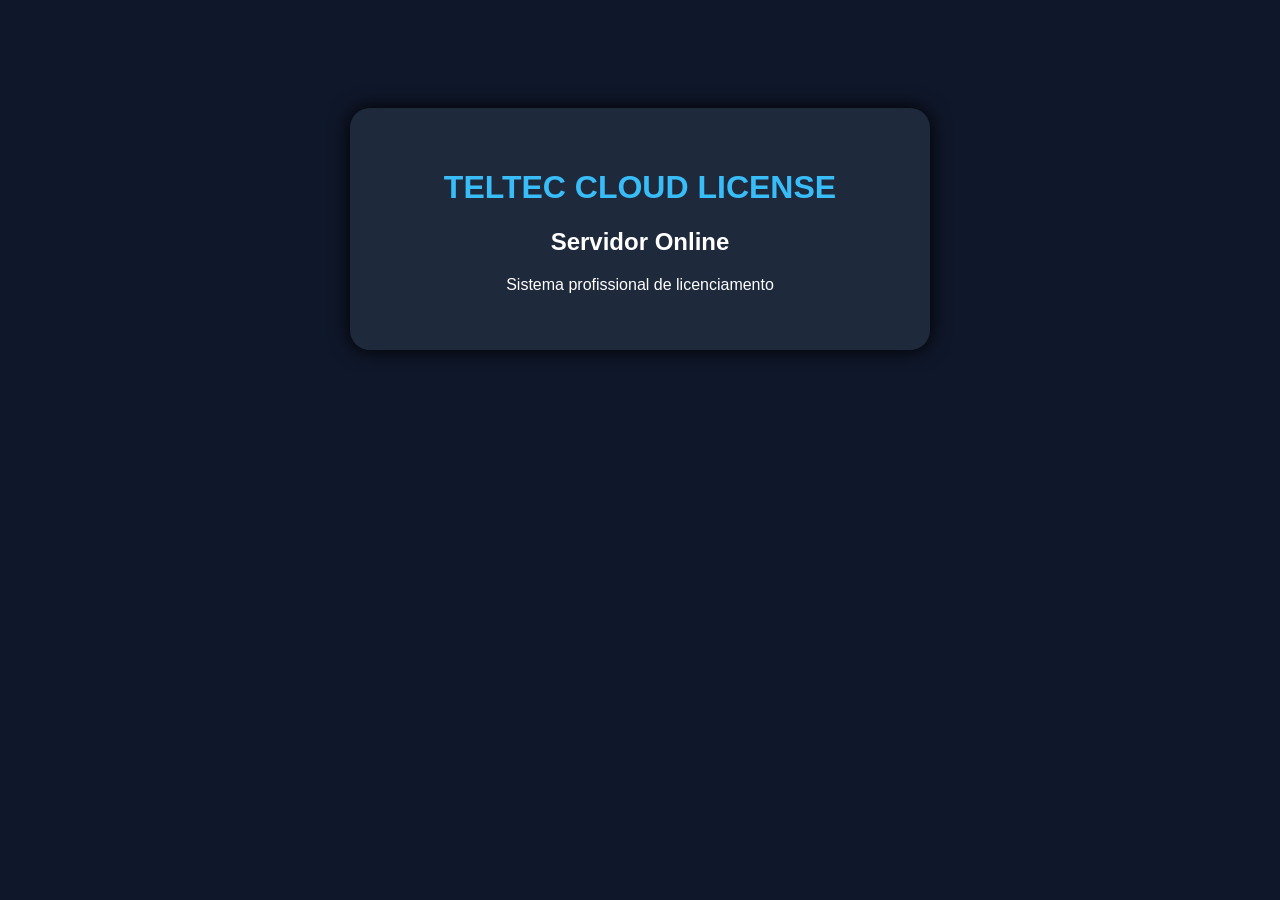
<file: templates/index.html>
<!DOCTYPE html>
<html>
<head>

<title>TELTEC LICENSE SERVER</title>

<style>

body{
background:#0f172a;
color:white;
font-family:Arial;
text-align:center;
padding-top:100px;
}

.box{
background:#1e293b;
width:500px;
margin:auto;
padding:40px;
border-radius:20px;
box-shadow:0 0 20px #000;
}

h1{
color:#38bdf8;
}

</style>

</head>

<body>

<div class="box">

<h1>TELTEC CLOUD LICENSE</h1>

<h2>Servidor Online</h2>

<p>Sistema profissional de licenciamento</p>

</div>

</body>
</html>
</file>
